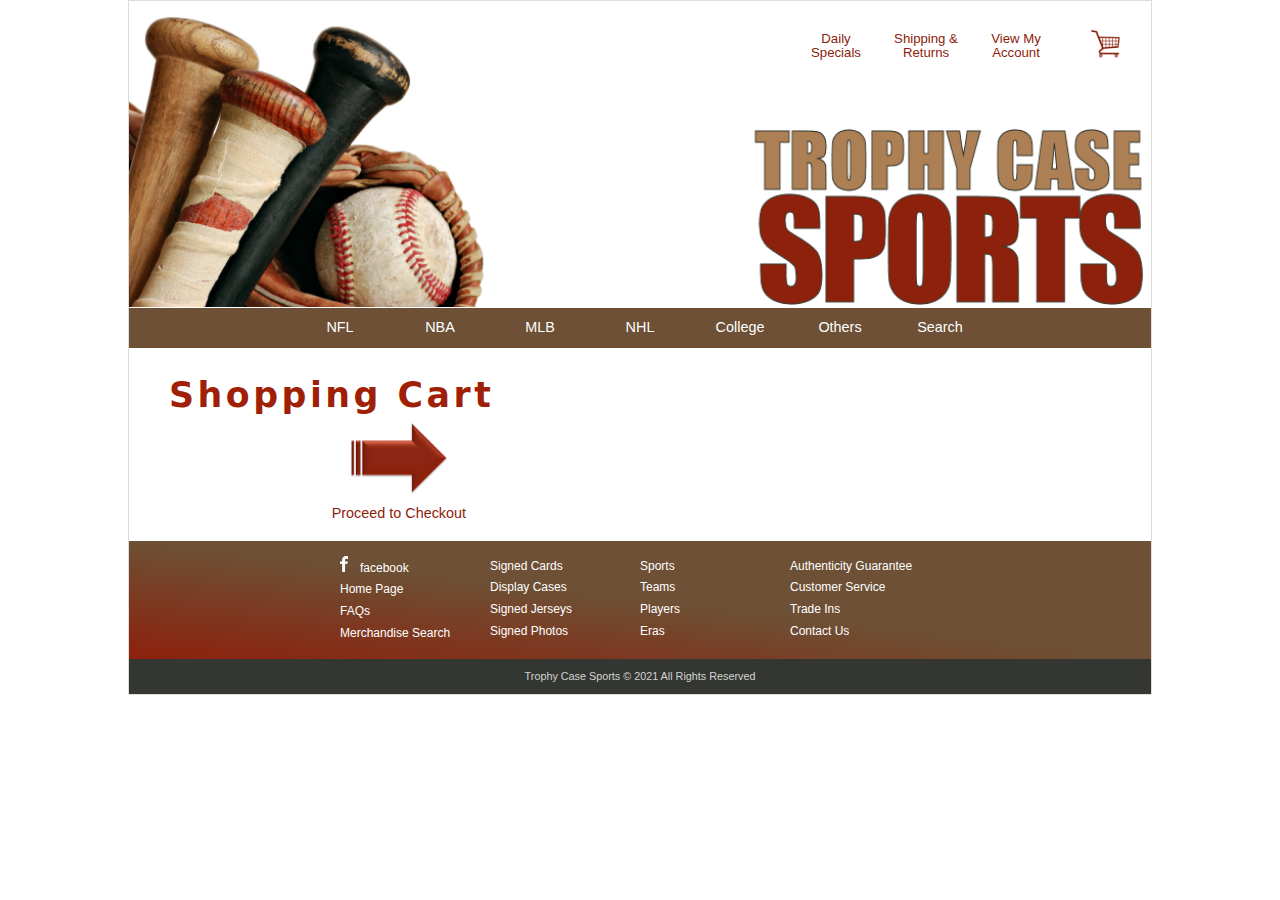
<file: index.html>
<!DOCTYPE html>
<html lang="en">
<head>
   <!--
    New Perspectives on HTML5 and CSS3, 8th Edition
    Tutorial 10
    Case Problem 1
    
    Trophy Case Sports Shopping Cart
   Author: Miles Rosenstadt
   Date:   4/15/2024

    Filename: tc_cart.html
   -->
   
   <title>Trophy Case Sports Shopping Cart</title>
   <meta charset="utf-8" />
   <link href="tc_reset.css" rel="stylesheet"  />
   <link href="tc_styles.css" rel="stylesheet"  />
   <script src="tc_order.js" defer></script>
   <script src="tc_cart.js" defer></script>
</head>

<body>
   <header>
      <nav id="topList">
         <ul>
            <li><a href="#">Daily Specials</a></li>
            <li><a href="#">Shipping &amp; Returns</a></li>
            <li><a href="#">View My Account</a></li>
            <li><a href="#"><img src="tc_cart.png" alt="cart" /></a></li>
         </ul>
      </nav>
      <img src="tc_logo.png" alt="Trophy Case Sports" id="imgLogo" />
      <nav id="middleList">
         <ul>
            <li><a href="#">NFL</a></li>
            <li><a href="#">NBA</a></li>
            <li><a href="#">MLB</a></li>
            <li><a href="#">NHL</a></li>
            <li><a href="#">College</a></li>
            <li><a href="#">Others</a></li>
            <li><a href="#">Search</a></li>            
         </ul>
      </nav>      
   </header>
   
   <section>
      <h1>Shopping Cart</h1>
      <div id="Shopping Cart"></div>
           
      <label>
         <img src="tc_button.png" alt="" />
         <span>Proceed to Checkout</span>
      </label>
 
   </section>
   
   <footer>
      <nav id="bottom">
         <ul>
            <li><a href="#"><img id="fbicon" src="tc_fbicon.png" alt="" />facebook</a></li>
            <li><a href="#">Home Page</a></li>
            <li><a href="#">FAQs</a></li>
            <li><a href="#">Merchandise Search</a></li>
         </ul>
         <ul>
            <li><a href="#">Signed Cards</a></li>
            <li><a href="#">Display Cases</a></li>
            <li><a href="#">Signed Jerseys</a></li>
            <li><a href="#">Signed Photos</a></li>
         </ul>
         <ul>
            <li><a href="#">Sports</a></li>
            <li><a href="#">Teams</a></li>
            <li><a href="#">Players</a></li>
            <li><a href="#">Eras</a></li>
         </ul>         
         <ul>
            <li><a href="#">Authenticity Guarantee</a></li>
            <li><a href="#">Customer Service</a></li>
            <li><a href="#">Trade Ins</a></li>
            <li><a href="#">Contact Us</a></li>
         </ul>
      </nav>
      <p>Trophy Case Sports &copy; 2021 All Rights Reserved</p>
   </footer>
</body>
</html>
</file>
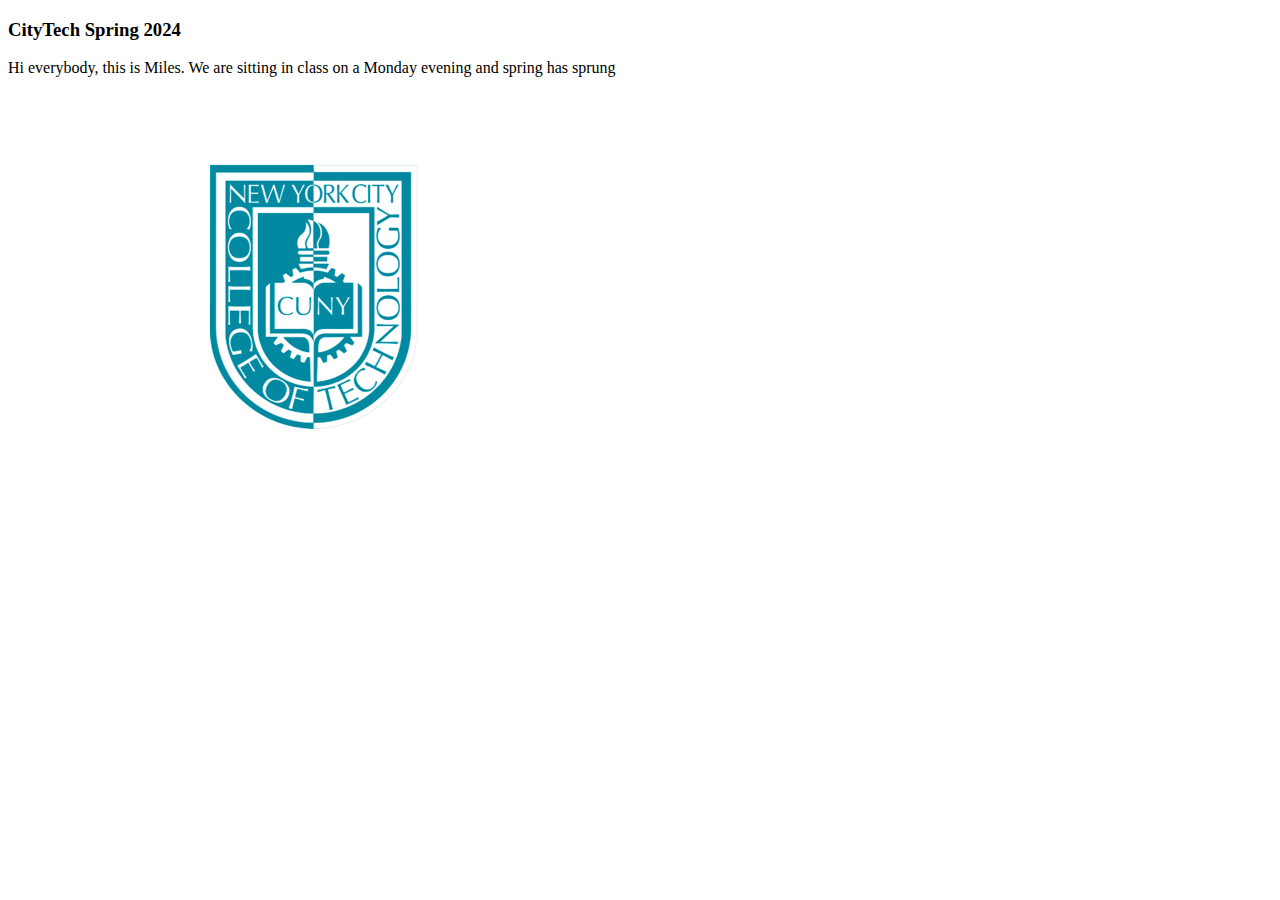
<file: Classdemo/index.html>
<!DOCTYPE html>
<!DOCTYPE html>
<html>
<head>
	<meta charset="utf-8">
	<meta name="viewport" content="width=device-width, initial-scale=1">
	<title>Github Sample</title>
</head>
<body>
	<h3>CityTech Spring 2024</h3>
	<p> Hi everybody, this is Miles. We are sitting in class on a Monday evening and spring has sprung</p>
	<img src="citilog.png" alt="">
</body>
</html>
</file>
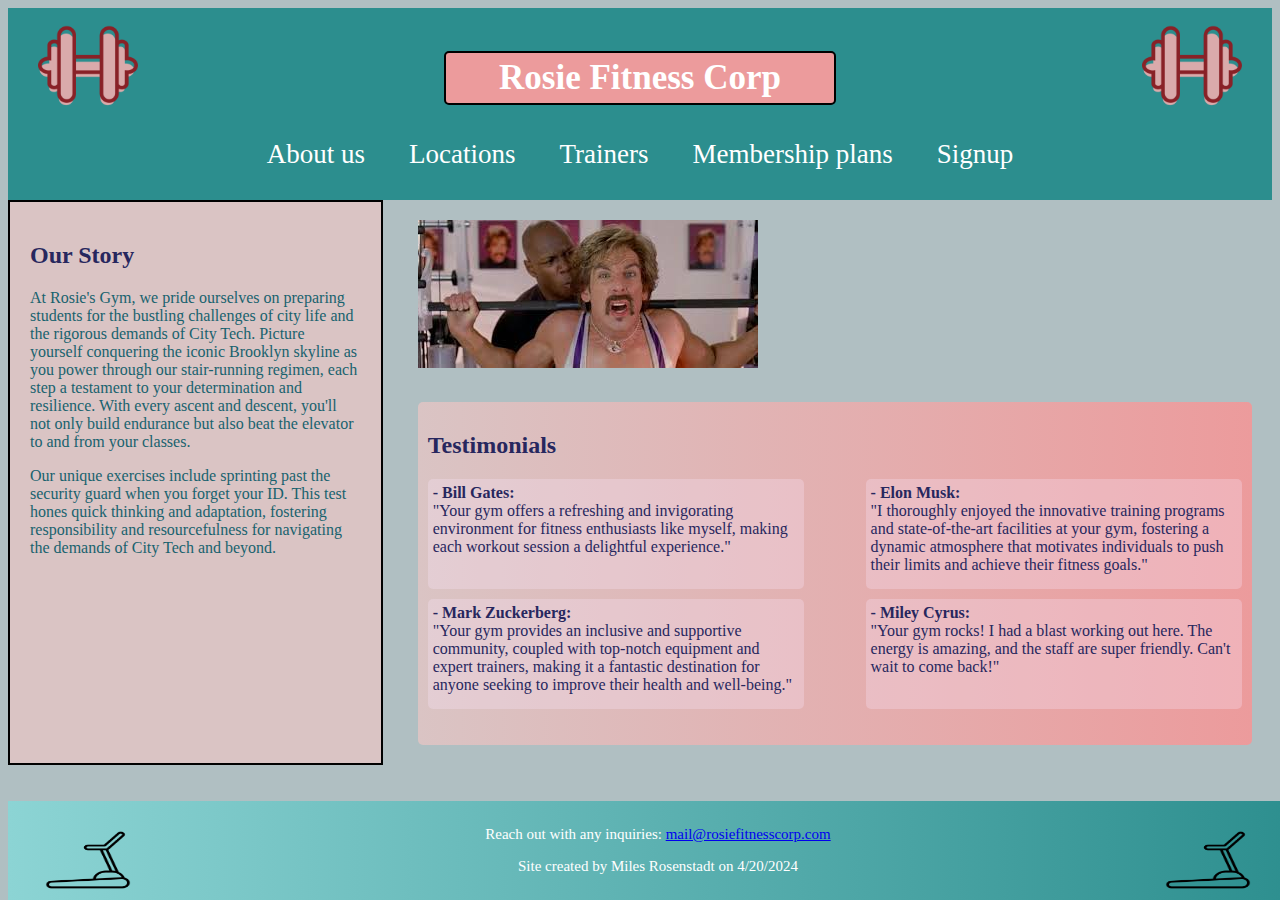
<file: FinalSite/index.html>
<!DOCTYPE html>
<html lang="en">
<head>
    <meta charset="UTF-8">
    <meta name="viewport" content="width=device-width, initial-scale=1.0">
    <title>Rosie Fitness Homepage</title>
    <link rel="stylesheet" href="styles.css"> 
</head>
<body>
    <header>
        <img src="dumbbell-left.png" alt="Left Image" class="left-img">
        <h1>Rosie Fitness Corp</h1>
        <img src="dumbbell-right.png" alt="Right Image" class="right-img">

        
        <nav>
            <ul>
                <li><a href="index.html">About us</a></li>
                <li><a href="locations.html">Locations</a></li>
                <li><a href="trainers.html">Trainers</a></li>
                <li><a href="plans.html">Membership plans</a></li>
                <li><a href="signup.html">Signup</a></li>
            </ul>
        </nav>
    </header>

    <div class="grid-container">
        <aside>
            <h2>Our Story</h2>
            <p>At Rosie's Gym, we pride ourselves on preparing students for the bustling challenges of city life and the rigorous demands of City Tech. Picture yourself conquering the iconic Brooklyn skyline as you power through our stair-running regimen, each step a testament to your determination and resilience. With every ascent and descent, you'll not only build endurance but also beat the elevator to and from your classes.</p>
            <p>Our unique exercises include sprinting past the security guard when you forget your ID. This test hones quick thinking and adaptation, fostering responsibility and resourcefulness for navigating the demands of City Tech and beyond.</p>
        </aside>
        
        <main>
            <div class="slideshow-container">
                <div class="slideshow-slide fade">
                    <img src="bens.jpeg" alt="Slideshow Image 1">
                </div>
                <div class="slideshow-slide fade">
                    <img src="kimk.jpeg" alt="Slideshow Image 2">
                </div>
                <div class="slideshow-slide fade">
                    <img src="rodgers.jpeg" alt="Slideshow Image 3">
                </div>
                <div class="slideshow-slide fade">
                    <img src="therock.jpeg" alt="Slideshow Image 3">
                </div>
                <div class="slideshow-slide fade">
                    <img src="ronda.jpeg" alt="Slideshow Image 3">
                </div>
            </div>

            <div class="testimonials">
                <h2>Testimonials</h2>
    <dl>
        <div class="testimonial">
            <dt>- Bill Gates:</dt>
            <dd>"Your gym offers a refreshing and invigorating environment for fitness enthusiasts like myself, making each workout session a delightful experience."</dd>
        </div>
        
        <div class="testimonial">
            <dt>- Elon Musk:</dt>
            <dd>"I thoroughly enjoyed the innovative training programs and state-of-the-art facilities at your gym, fostering a dynamic atmosphere that motivates individuals to push their limits and achieve their fitness goals."</dd>
        </div>

        <div class="testimonial">
            <dt>- Mark Zuckerberg:</dt>
            <dd>"Your gym provides an inclusive and supportive community, coupled with top-notch equipment and expert trainers, making it a fantastic destination for anyone seeking to improve their health and well-being."</dd>
        </div>
        <div class="testimonial">
            <dt>- Miley Cyrus:</dt>
            <dd>"Your gym rocks! I had a blast working out here. The energy is amazing, and the staff are super friendly. Can't wait to come back!"</dd>
        </div>
    </dl>
            </div>
        </main>
    </div>

    <footer>
        <img src="treadmill.png" alt="Left Image" class="left-tread-img">
        <p>Reach out with any inquiries: <a href = "mailto:mail@rosiefitnesscorp.com?subject = Feedback&body = Insert message here">mail@rosiefitnesscorp.com</a> </p>
        <p>Site created by Miles Rosenstadt on 4/20/2024 </p>
        <img src="treadmill1.png" alt="Right Image" class="right-tread-img">

    </footer>

    <script src="script.js"></script> 
</body>
</html>
</file>
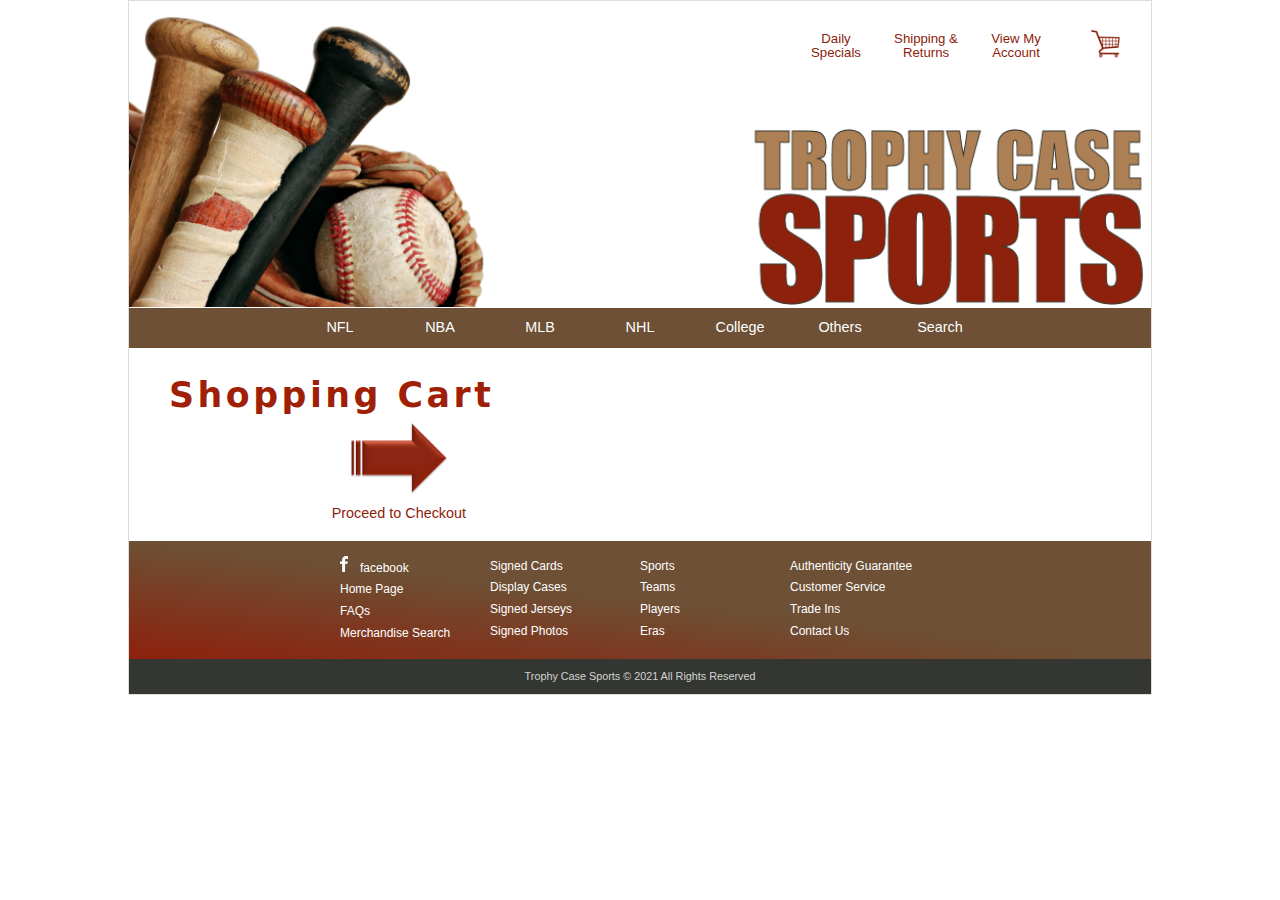
<file: tc_cart_txt.html>
<!DOCTYPE html>
<html lang="en">
<head>
   <!--
    New Perspectives on HTML5 and CSS3, 8th Edition
    Tutorial 10
    Case Problem 1
    
    Trophy Case Sports Shopping Cart
    Author: 
    Date:   

    Filename: tc_cart.html
   -->
   
   <title>Trophy Case Sports Shopping Cart</title>
   <meta charset="utf-8" />
   <link href="tc_reset.css" rel="stylesheet"  />
   <link href="tc_styles.css" rel="stylesheet"  />

</head>

<body>
   <header>
      <nav id="topList">
         <ul>
            <li><a href="#">Daily Specials</a></li>
            <li><a href="#">Shipping &amp; Returns</a></li>
            <li><a href="#">View My Account</a></li>
            <li><a href="#"><img src="tc_cart.png" alt="cart" /></a></li>
         </ul>
      </nav>
      <img src="tc_logo.png" alt="Trophy Case Sports" id="imgLogo" />
      <nav id="middleList">
         <ul>
            <li><a href="#">NFL</a></li>
            <li><a href="#">NBA</a></li>
            <li><a href="#">MLB</a></li>
            <li><a href="#">NHL</a></li>
            <li><a href="#">College</a></li>
            <li><a href="#">Others</a></li>
            <li><a href="#">Search</a></li>            
         </ul>
      </nav>      
   </header>
   
   <section>
      <h1>Shopping Cart</h1>
           
      <label>
         <img src="tc_button.png" alt="" />
         <span>Proceed to Checkout</span>
      </label>
 
   </section>
   
   <footer>
      <nav id="bottom">
         <ul>
            <li><a href="#"><img id="fbicon" src="tc_fbicon.png" alt="" />facebook</a></li>
            <li><a href="#">Home Page</a></li>
            <li><a href="#">FAQs</a></li>
            <li><a href="#">Merchandise Search</a></li>
         </ul>
         <ul>
            <li><a href="#">Signed Cards</a></li>
            <li><a href="#">Display Cases</a></li>
            <li><a href="#">Signed Jerseys</a></li>
            <li><a href="#">Signed Photos</a></li>
         </ul>
         <ul>
            <li><a href="#">Sports</a></li>
            <li><a href="#">Teams</a></li>
            <li><a href="#">Players</a></li>
            <li><a href="#">Eras</a></li>
         </ul>         
         <ul>
            <li><a href="#">Authenticity Guarantee</a></li>
            <li><a href="#">Customer Service</a></li>
            <li><a href="#">Trade Ins</a></li>
            <li><a href="#">Contact Us</a></li>
         </ul>
      </nav>
      <p>Trophy Case Sports &copy; 2021 All Rights Reserved</p>
   </footer>
</body>
</html>
</file>
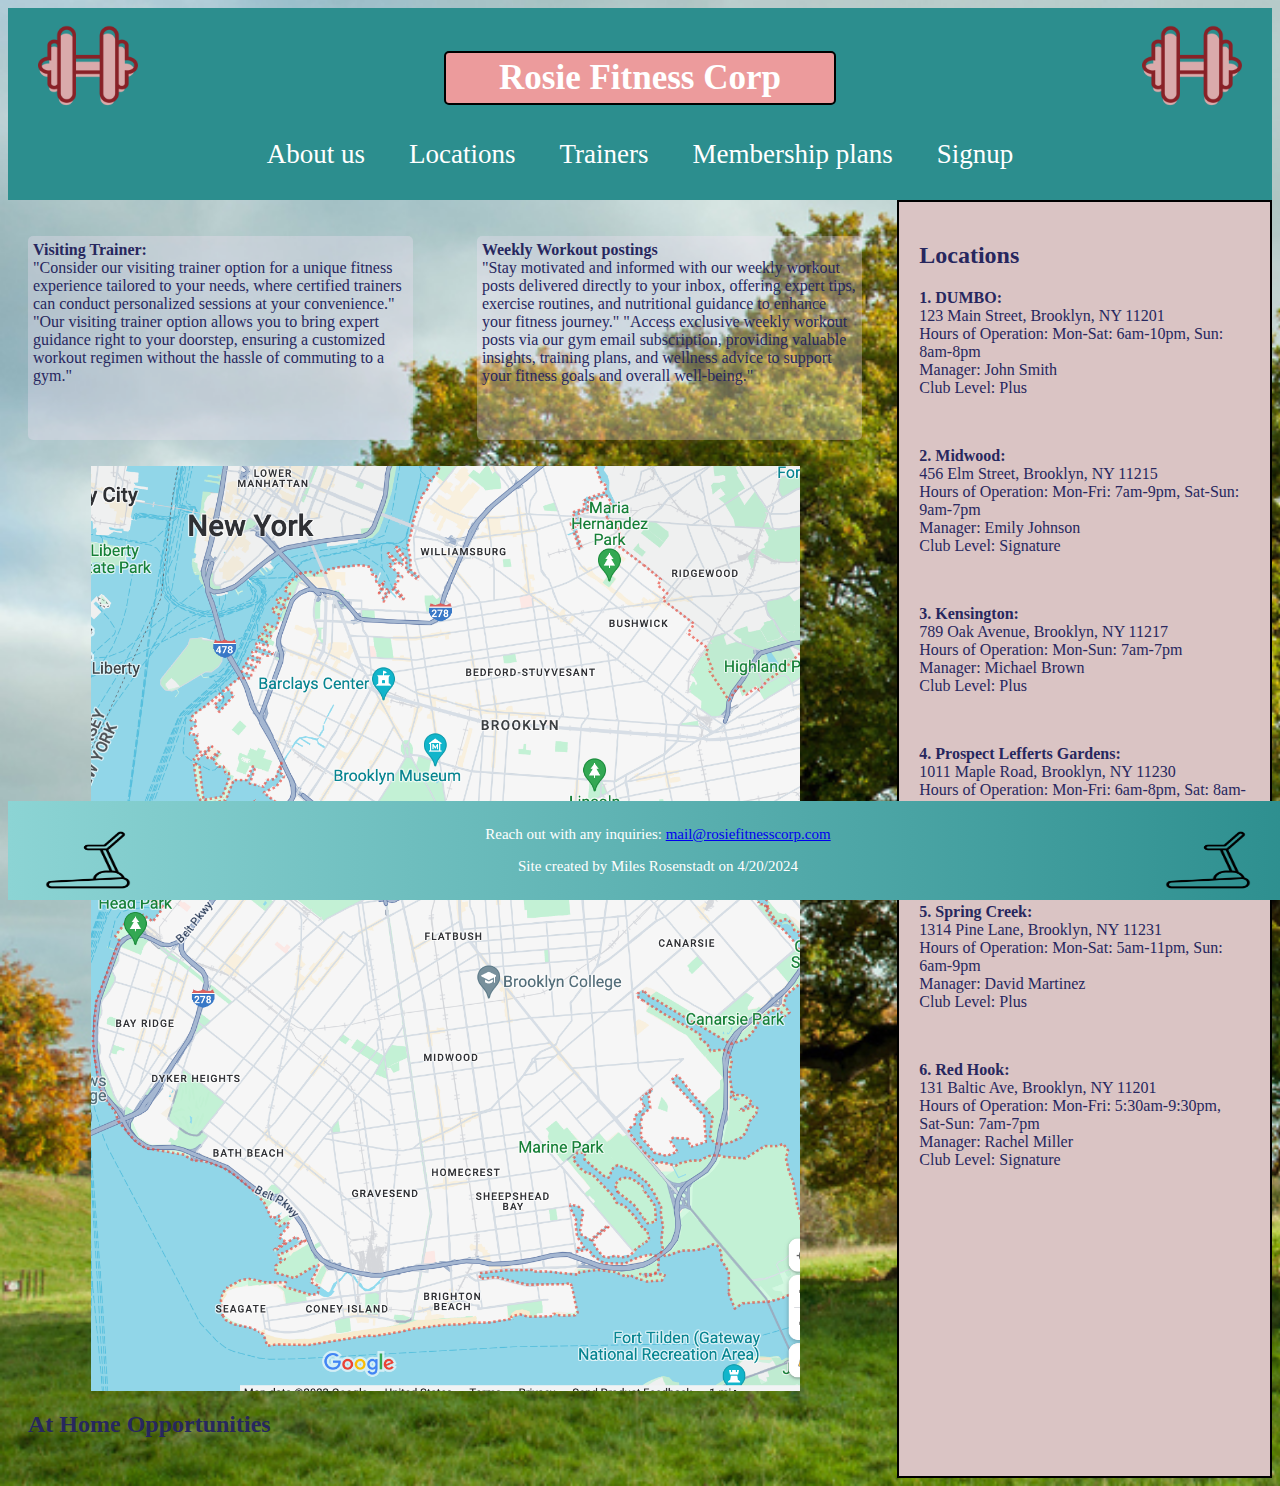
<file: FinalSite/locations.html>
<!DOCTYPE html>
<html lang="en">
<head>
    <meta charset="UTF-8">
    <meta name="viewport" content="width=device-width, initial-scale=1.0">
    <title>Rosie Fitness Locations</title>
    <link rel="stylesheet" href="locationstyles.css"> 
</head>
<body>
    <header>
        <img src="dumbbell-left.png" alt="Left Image" class="left-img">
        <h1>Rosie Fitness Corp</h1>
        <img src="dumbbell-right.png" alt="Right Image" class="right-img">

        
        <nav>
            <ul>
                <li><a href="index.html">About us</a></li>
                <li><a href="locations.html">Locations</a></li>
                <li><a href="trainers.html">Trainers</a></li>
                <li><a href="plans.html">Membership plans</a></li>
                <li><a href="signup.html">Signup</a></li>
            </ul>
        </nav>
    </header>

    <div class="grid-container">
        
        
        <main>
        <dl>
        <div class="testimonial">
            <dt>Visiting Trainer:</dt>
            <dd>"Consider our visiting trainer option for a unique fitness experience tailored to your needs, where certified trainers can conduct personalized sessions at your convenience."
            "Our visiting trainer option allows you to bring expert guidance right to your doorstep, ensuring a customized workout regimen without the hassle of commuting to a gym."</dd>
        </div>
        
        <div class="testimonial">
            <dt>Weekly Workout postings</dt>
            <dd>"Stay motivated and informed with our weekly workout posts delivered directly to your inbox, offering expert tips, exercise routines, and nutritional guidance to enhance your fitness journey."
            "Access exclusive weekly workout posts via our gym email subscription, providing valuable insights, training plans, and wellness advice to support your fitness goals and overall well-being."





</dd>
        </div>
        </dl>
            


    <div class="map">
        <!-- Image Map Generated by http://www.image-map.net/ -->
        <img src="bkMap.png" alt="" usemap="#image-map">
        <map name="image-map">
            <area title="Dumbo" href="plans.html" coords="392,224,70" shape="circle">
            <area title="Midwood " href="plans.html" coords="622,994,586,1088,672,1070,678,995" shape="poly">
            <area title="Kensington" href="plans.html" coords="570,845,490,953,581,817,572,847,570,845,580,911,549,977" shape="rect">
            <area title="Prospect Lefferts Gardens" href="plans.html" coords="907,568,67" shape="circle">
            <area title="Spring Creek" href="plans.html" coords="1142,738,46" shape="circle">
            <area title="Red Hook" href="plans.html" coords="299,544,379,477" shape="rect">
        </map>

        <!--<img src="bkmap.png">-->
    </div>

            <div class="testimonials">
                <h2>At Home Opportunities</h2>
    
            </div>
        </main>

        <aside>
            <h2>Locations</h2>
            <dl>
                <dt>1. DUMBO:</dt>
                <dd>123 Main Street, Brooklyn, NY 11201
                <li>Hours of Operation: Mon-Sat: 6am-10pm, Sun: 8am-8pm</li>
                <li>Manager: John Smith</li>
                <li>Club Level: Plus</li></dd>

                <dt>2. Midwood:</dt>
                <dd>456 Elm Street, Brooklyn, NY 11215
                <li>Hours of Operation: Mon-Fri: 7am-9pm, Sat-Sun: 9am-7pm</li>
                <li>Manager: Emily Johnson</li>
                <li>Club Level: Signature</li></dd>
                
                <dt>3. Kensington:</dt>
                <dd>789 Oak Avenue, Brooklyn, NY 11217
                <li>Hours of Operation: Mon-Sun: 7am-7pm</li>
                <li>Manager: Michael Brown</li>
                <li>Club Level: Plus</li></dd>

                <dt>4. Prospect Lefferts Gardens:</dt>
                <dd>1011 Maple Road, Brooklyn, NY 11230
                <li>Hours of Operation: Mon-Fri: 6am-8pm, Sat: 8am-6pm, Sun: Closed</li>
                <li>Manager: Sarah Adams</li>
                <li>Club Level: Signature</li></dd>

                <dt>5. Spring Creek:</dt>
                <dd>1314 Pine Lane, Brooklyn, NY 11231
                <li>Hours of Operation: Mon-Sat: 5am-11pm, Sun: 6am-9pm</li>
            <li>Manager: David Martinez</li>
            <li>Club Level: Plus</li></dd>

            <dt>6. Red Hook:</dt>
                <dd>131 Baltic Ave, Brooklyn, NY 11201
                <li>Hours of Operation: Mon-Fri: 5:30am-9:30pm, Sat-Sun: 7am-7pm</li>
            <li>Manager: Rachel Miller</li>
            <li>Club Level: Signature</li></dd>
            </dl>
        </aside>
    </div>






    <footer>
        <img src="treadmill.png" alt="Left Image" class="left-tread-img">
        <p>Reach out with any inquiries: <a href = "mailto:mail@rosiefitnesscorp.com?subject = Feedback&body = Insert message here">mail@rosiefitnesscorp.com</a> </p>
        <p>Site created by Miles Rosenstadt on 4/20/2024 </p>
        <img src="treadmill1.png" alt="Right Image" class="right-tread-img">

    </footer>

    <script src="script.js"></script>
</body>
</html>
</file>
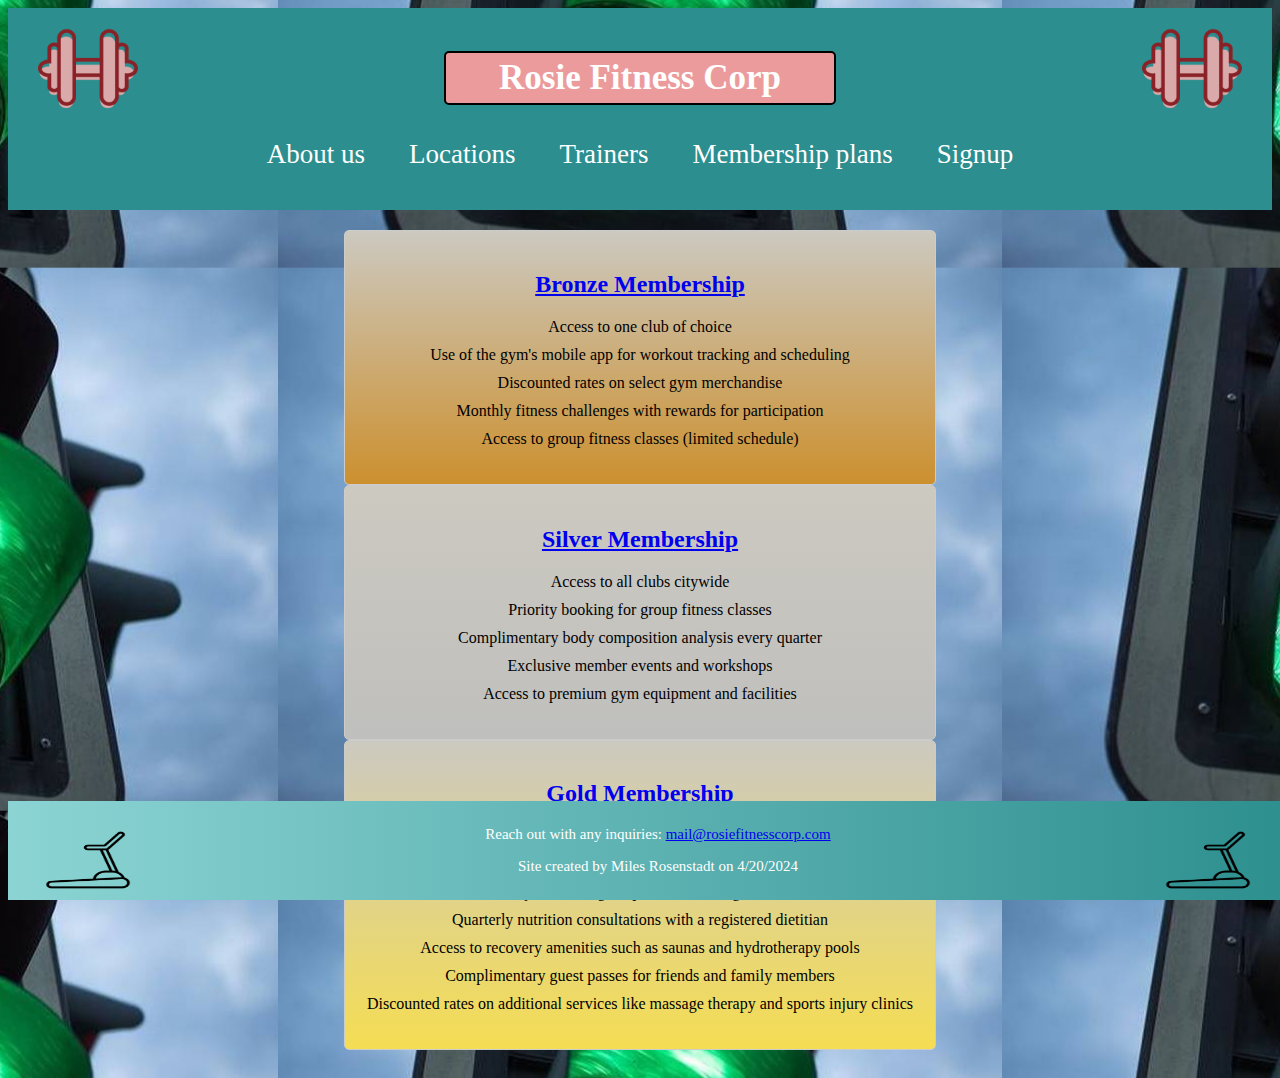
<file: FinalSite/plans.html>
<!DOCTYPE html>
<html lang="en">
<head>
    <meta charset="UTF-8">
    <meta name="viewport" content="width=device-width, initial-scale=1.0">
    <title>Rosie Fitness Homepage</title>
    <link rel="stylesheet" href="planstyles.css">
</head>
<body>
    <header>
        <img src="dumbbell-left.png" alt="Left Image" class="left-img">
        <h1>Rosie Fitness Corp</h1>
        <img src="dumbbell-right.png" alt="Right Image" class="right-img">

        
        <nav>
            <ul>
                <li><a href="index.html">About us</a></li>
                <li><a href="locations.html">Locations</a></li>
                <li><a href="trainers.html">Trainers</a></li>
                <li><a href="plans.html">Membership plans</a></li>
                <li><a href="signup.html">Signup</a></li>
            </ul>
        </nav>
    </header>

    <div class="grid-container">
        <nav></nav>
        <main>
             <div class="membership-b">
        <h2><a href="signup.html">Bronze Membership</a></h2>
        <ul>
            <li>Access to one club of choice</li>
            <li>Use of the gym's mobile app for workout tracking and scheduling</li>
            <li>Discounted rates on select gym merchandise</li>
            <li>Monthly fitness challenges with rewards for participation</li>
            <li>Access to group fitness classes (limited schedule)</li>
        </ul>
    </div>
    <div class="membership-s">
        <h2><a href="signup.html">Silver Membership</a></h2>
        <ul>
            <li>Access to all clubs citywide</li>
            <li>Priority booking for group fitness classes</li>
            <li>Complimentary body composition analysis every quarter</li>
            <li>Exclusive member events and workshops</li>
            <li>Access to premium gym equipment and facilities</li>
        </ul>
    </div>
    <div class="membership-g">
        <h2><a href="signup.html">Gold Membership</a></h2>
        <ul>
            <li>Unlimited access to all clubs, including premium amenities</li>
<li>Personalized workout plans tailored to individual goals</li>
<li>Priority scheduling for personal training sessions</li>
<li>Quarterly nutrition consultations with a registered dietitian</li>
<li>Access to recovery amenities such as saunas and hydrotherapy pools</li>
<li>Complimentary guest passes for friends and family members</li>
<li>Discounted rates on additional services like massage therapy and sports injury clinics</li>

        </ul>
    </div>
        </main>
        <nav></nav>


    </div>

    <footer>
        <img src="treadmill.png" alt="Left Image" class="left-tread-img">
        <p>Reach out with any inquiries: <a href = "mailto:mail@rosiefitnesscorp.com?subject = Feedback&body = Insert message here">mail@rosiefitnesscorp.com</a> </p>
        <p>Site created by Miles Rosenstadt on 4/20/2024 </p>
        <img src="treadmill1.png" alt="Right Image" class="right-tread-img">

    </footer>

    <script src="script.js"></script> 
</body>
</html>
</file>
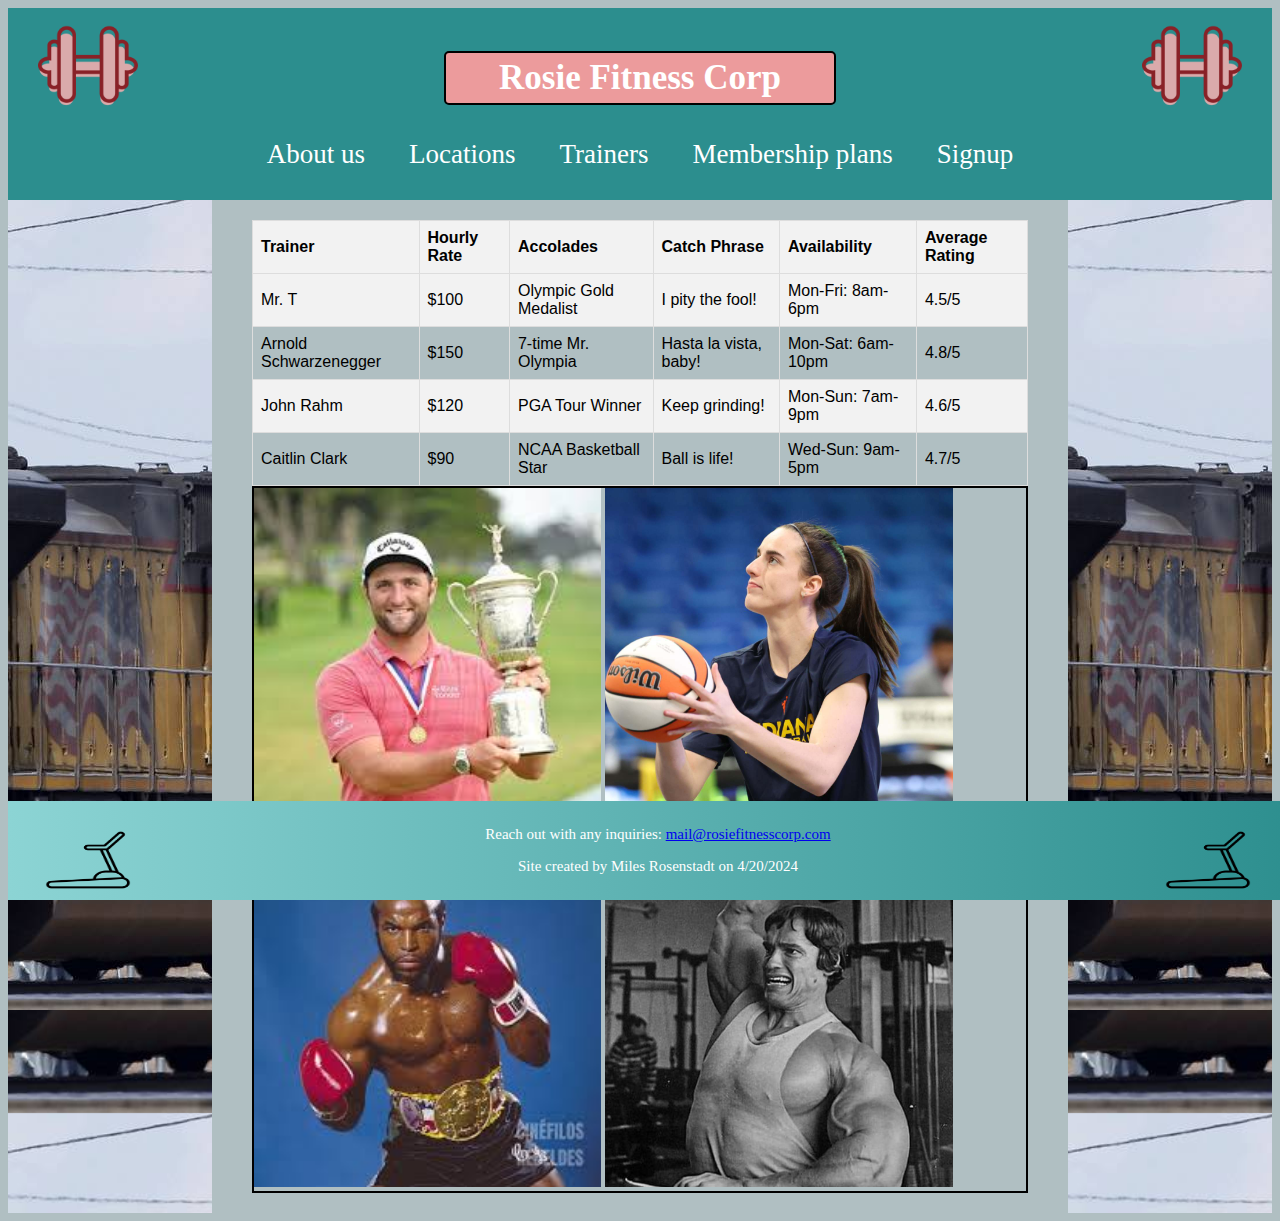
<file: FinalSite/trainers.html>
<!DOCTYPE html>
<html lang="en">
<head>
    <meta charset="UTF-8">
    <meta name="viewport" content="width=device-width, initial-scale=1.0">
    <title>Rosie Fitness Homepage</title>
    <link rel="stylesheet" href="trainerstyles.css"> 
     <style>
        .image-container {
            max-width: 1000px; 
            max-height: 1000px;
            overflow: hidden; 
            border: 2px solid #000; 
        }
        .image-container img {
            width: 45%; 
            height: auto;
            display: inline-block;
        }
    </style>
</head>
<body>
    <header>
        <img src="dumbbell-left.png" alt="Left Image" class="left-img">
        <h1>Rosie Fitness Corp</h1>
        <img src="dumbbell-right.png" alt="Right Image" class="right-img">

        
        <nav>
            <ul>
                <li><a href="index.html">About us</a></li>
                <li><a href="locations.html">Locations</a></li>
                <li><a href="trainers.html">Trainers</a></li>
                <li><a href="plans.html">Membership plans</a></li>
                <li><a href="signup.html">Signup</a></li>
            </ul>
        </nav>
    </header>

    <div class="grid-container">
        <nav class="border">
            <img src="freight-train.jpeg" alt="Left train" class="left-train">
        </nav>
        
        <main>
             <table>
        <tr>
            <th>Trainer</th>
            <th>Hourly Rate</th>
            <th>Accolades</th>
            <th>Catch Phrase</th>
            <th>Availability</th>
            <th>Average Rating</th>
        </tr>
        <tr>
            <td>Mr. T</td>
            <td>$100</td>
            <td>Olympic Gold Medalist</td>
            <td>I pity the fool!</td>
            <td>Mon-Fri: 8am-6pm</td>
            <td>4.5/5</td>
        </tr>
        <tr>
            <td>Arnold Schwarzenegger</td>
            <td>$150</td>
            <td>7-time Mr. Olympia</td>
            <td>Hasta la vista, baby!</td>
            <td>Mon-Sat: 6am-10pm</td>
            <td>4.8/5</td>
        </tr>
        <tr>
            <td>John Rahm</td>
            <td>$120</td>
            <td>PGA Tour Winner</td>
            <td>Keep grinding!</td>
            <td>Mon-Sun: 7am-9pm</td>
            <td>4.6/5</td>
        </tr>
        <tr>
            <td>Caitlin Clark</td>
            <td>$90</td>
            <td>NCAA Basketball Star</td>
            <td>Ball is life!</td>
            <td>Wed-Sun: 9am-5pm</td>
            <td>4.7/5</td>
        </tr>
    </table>
    <div class="image-container">
        <img src="john.jpeg" alt="mr T">
        <img src="caitlin.jpeg" alt="Caitlin">
        <img src="mrt.jpeg" alt="Arnold">
        <img src="arnold.jpeg" alt="John Rahm">
    </div>
        </main>

        <nav class="border">
            <img src="freight-train.jpeg" alt="Right train" class="right-train">
        </nav>

    </div>

    <footer>
        <img src="treadmill.png" alt="Left Image" class="left-tread-img">
        <p>Reach out with any inquiries: <a href = "mailto:mail@rosiefitnesscorp.com?subject = Feedback&body = Insert message here">mail@rosiefitnesscorp.com</a> </p>
        <p>Site created by Miles Rosenstadt on 4/20/2024 </p>
        <img src="treadmill1.png" alt="Right Image" class="right-tread-img">

    </footer>

    <script src="script.js"></script> 
</body>
</html>
</file>
<file: tc_styles.css>
@charset "utf-8";
/*
   New Perspectives on HTML5 and CSS3, 8th Edition
   Tutorial 10
   Case Problem 1
   

   Trophy Case Sports Layout Style Sheet

   Filename: tc_styles.css
   
*/


/* HTML and Body Styles */

html {
   background: white;
   font-family: Verdana, Geneva, sans-serif;
   font-size: 12px;
}

body {
   position: relative;
   display: -webkit-flex;
   display: flex;
   -webkit-flex-flow: row wrap;
   flex-flow: row wrap;   
   background: white;
   max-width: 1024px;
   min-width: 420px;
   margin: 0px auto;
   border: 1px solid rgb(221, 221, 221);
}

p {
   font-size: 1.2em;
   line-height: 1.4em;
   margin: 15px;
}


/* Top Navigation Styles */

nav#topList ul {
   position: absolute;
   top: 20px; right: 0px;
   display: -webkit-flex;
   display: flex;
   -webkit-flex-flow: row nowrap;
   flex-flow: row nowrap;
   -webkit-justify-content: flex-end;
   justify-content: flex-end;
   -webkit-align-items: center;
   align-items: center;
   background-color: transparent;
   height: 50px;
}
   
nav#topList ul li {
   -webkit-flex: 0 1 80px;
   flex: 0 1 80px;   
   margin: 10px;
}

nav#topList ul li a {
   color: rgb(141, 33, 12);
   display: block;
   font-size: 1.1em;
   text-align: center;
   padding: 50% 0%;
}

nav#topList ul li a:hover, nav#topList ul li a:active {
   color: rgb(255, 0, 0);
   text-shadow: 0px 0px 2px rgb(172, 128, 84), 0px 0px 15px rgb(172, 128, 84);
}

/* Header Styles */

body > header {
   width: 100%;
}

body > header > img#imgLogo {
   display: block;
   width: 100%;
}


/* Middle Navigation Styles */

nav#middleList ul {
   display: -webkit-flex;
   display: flex;
   -webkit-flex-flow: row nowrap;
   flex-flow: row nowrap;
   -webkit-justify-content: center;
   justify-content: center;
   -webkit-align-items: center;
   align-items: center;
   background-color: rgb(109, 80, 53);
   height: 40px;
}
   
nav#middleList ul li {
   -webkit-flex: 0 1 80px;
   flex: 0 1 80px;   
   margin: 10px;
}

nav#middleList ul li a {
   color: white;
   display: block;
   font-size: 1.2em;
   text-align: center;
   padding: 50% 0%;
}

nav#middleList ul li a:hover, nav#middleList ul li a:active {
   color: rgba(255, 255, 255, 0.9);
   text-shadow: 0px 0px 2px black, 0px 0px 8px black;
}


/* Section Styles */

section {
   display: -webkit-flex;
   display: flex;
   -webkit-flex-flow: row wrap;
   flex-flow: row wrap;   
   -webkit-align-items: center;
   align-items: center;
   margin: 20px 40px;
}

section h1 {
   font-size: 2.9em;
   font-family:"Lucida Grande", "Lucida Sans Unicode", "Lucida Sans", "DejaVu Sans", Verdana, sans-serif;
   color: rgb(159, 31, 7);
   letter-spacing: 0.1em;
   margin: 20px 0px;
   width: 100%;
}

/* Cart Table Styles */

div#cart {
   -webkit-flex: 1 1 600px;
   flex: 1 1 600px;   
}

div#cart table {
   font-size: 1.4em;
   border-collapse:collapse;
}


div#cart table th, div#cart table td {
  vertical-align: top;
  font-weight: normal;
  line-height: 1.3em;
}

div#cart table tr:nth-of-type(even) {
   background-color: rgb(221, 204, 177);
}

div#cart table tr td:nth-of-type(3), div#cart table tr td:nth-of-type(4), div#cart table tr td:nth-of-type(5) {
   text-align: right;
}

div#cart table th {
   background-color: rgb(109, 80, 53);
   color: rgb(231, 231, 231);
   padding: 10px;
}

div#cart table td {
   padding: 10px;
}

div#cart table tr:last-of-type {
   border-top: 6px double rgb(109, 80, 53);
   background-color: white;
   font-size: 1.3em;
}

div#cart table tr:last-of-type td:first-of-type {
   text-align: right;
}

   
/* Button Style */

section label {
   -webkit-flex: 1 1 100px;
   flex: 1 1 100px;   
}

section label img {
   display: block;
   width: 100px;
   margin: 0px auto 10px;
}

section label span {
   display: block;
   font-size: 1.2em;
   text-align: center;
   color: rgb(141, 33, 12);   
}




/* Footer Styles */

footer {
   width: 100%;
}

footer p {
   color: rgb(211, 211, 211);
   font-size: 0.9em;
   text-align: center;
   background-color: rgb(52, 55, 49);
   margin: 0px;
   padding: 10px 0px;
}



/* Bottom Navigation Styles */

nav#bottom {
   color: rgb(211, 211, 211);
   padding: 15px;   
   display: -webkit-flex;
   display: flex;
   -webkit-flex-flow: row nowrap;
   flex-flow: row nowrap;
   -webkit-justify-content: center;
   justify-content: center;
   background: linear-gradient(to bottom left, rgb(109, 80, 53) 50%, rgb(141, 33, 12));
}

nav#bottom ul {
   flex: 0 1 150px;
}

nav#bottom ul li {
   font-size: 1em;
   line-height: 1.8em;
}

nav#bottom ul a {
   color: white;
}
</file>
<file: FinalSite/styles.css>
/* Grid layout */
.grid-container {
    display: grid;
    grid-template-columns: 1.5fr 3.5fr; 
    grid-gap: 15px; 
}

/* Styling for the header */
header {
    background-color: #2C8E8E;
    color: #fff;
    padding: 20px;
    text-align: center;
    position: relative;
     
}

header h1 {
    position: relative;
    display: block;
    background-color: #EC9B9C; /* Add background color to the title */
    padding: 5px 10px; /* Add padding to the title */
    border-radius: 5px; /* Add border radius for rounded corners */
    border: 2px solid #000;
    max-width: 30%;
    margin-left: auto; 
    margin-right: auto;
    font-size: 35px;

}

/* Header image styling*/
header img {
    width: 10vw; 
    height: auto; 
    margin: 0 10px; 
    position: absolute;
    max-width: 100px; 
    min-width: 50px; 
    max-height: 100px; 
    min-height: 50px;
}

/* Position the left image */
.left-img {
    left: 20px; /* Anchor to left side*/
    top: 30%;
    transform: translateY(-50%);
}
/* Position the right image */
.right-img {
    right: 20px; /* Anchor to the right side*/
    top: 30%;;
    transform: translateY(-50%);
}


/* navigation styling */
nav {
    display: inline-block; 
    text-align: center;
}

nav ul {
    list-style-type: none; 
    margin: 0;
    padding: 0;
    
}

nav ul li {
    display: inline-block; 
}

nav ul li a {
    display: block;
    padding: 10px 20px; 
    text-decoration: none;
    color: #fff;
    font-size: 27px;
}

nav ul li a:hover {
    background-color: #56568f; 
}








/* Styling for the footer */
footer {
    text-align: center;
    background-image: linear-gradient(to right, #8CD4D4, #2C8E8E); /* Gradient background */

    color: #fff;
    padding: 10px;
    position: fixed; 
    width: 100%; 
    bottom: 0;
    font-size: 15px;
    line-height: normal;
  letter-spacing: 0;
}

/* Footer image styling*/
footer img {
    width: 8vw; 
    height: auto; 
    margin: 0 10px; 
    position: absolute;
    max-width: 100px;
    min-width: 50px; 
    max-height: 70px; 
    min-height: 50px; 
}

/* Position the left image footer */
.left-tread-img {
    left: 20px; 
    top: 60%;
    transform: translateY(-50%);
}
/* Position the right image */
.right-tread-img {
    right: 40px; /* Position the right image footer */
    top: 60%;;
    transform: translateY(-50%);
}








/* Styling for the aside */
aside {
    background-color: #DAC4C4;
    padding: 20px;
    border: 2px solid #000; 
    color:#18626e

}

/* Styling for the main content area */
main {
    padding: 20px;
}


/* Styling for the testimonials */
.testimonials {
    background-image: linear-gradient(to right, #DAC4C4, #EC9B9C); /* Gradient background */

    padding: 10px;
    margin-top: 30px; /* space between slideshow and testimonials */
    border-radius: 5px;
}



  /* Descriptive list */
        h2 {
            color:#27275e;
        }
        dl {
            color:#27275e;
            display: flex;
            flex-wrap: wrap; 
            justify-content: space-between;
            list-style: none; 
            padding: 0;
        }

        dl dt {
            font-weight: bold;
            margin-right: 10px;
        }

        dl dd {
            margin: 0;
            margin-bottom: 10px;
        }

        /* Individual testimonials */
        .testimonial {
            background-color: rgba(247, 228, 247, 0.3);
            padding: 5px;
            border-radius: 5px;
            width: 45%; 
            margin-bottom: 10px;
        }


.slideshow img {
    width: 75%;
    height: auto;
}



/* Hide all slides by default */
.slideshow-slide {
    display: none;
}

/* Fade animation for the slideshow */
.fade {
    animation: fadeEffect 1.5s ease-in-out;
}

@keyframes fadeEffect {
    from { opacity: 0; }
    to { opacity: 1; }
}




body {
    background-color: #b0bfc2; /* Add a background color */
}
</file>
<file: FinalSite/locationstyles.css>
/* Grid layout */
.grid-container {
    display: grid;
    grid-template-columns: 3.5fr 1.5fr; 
    grid-gap: 15px; 
}

/* Styling for the header */
header {
    background-color: #2C8E8E;
    color: #fff;
    padding: 20px;
    text-align: center;
    position: relative;
     
}

header h1 {
    position: relative;
    display: block;
    background-color: #EC9B9C; 
    padding: 5px 10px; 
    border-radius: 5px; 
    border: 2px solid #000;
    max-width: 30%;
    margin-left: auto; 
    margin-right: auto;
    font-size: 35px;

}

/* Header image styling*/
header img {
    width: 10vw; /* Set width to 10% of viewport width */
    height: auto; 
    margin: 0 10px;
    position: absolute;
    max-width: 100px;
    min-width: 50px;
    max-height: 100px; 
    min-height: 50px;
}

/* Position the left image */
.left-img {
    left: 20px; 
    top: 30%;
    transform: translateY(-50%);
}
/* Position the right image */
.right-img {
    right: 20px; 
    top: 30%;;
    transform: translateY(-50%);
}


    /* Styling for the navigation */
nav {
    display: inline-block;
    text-align: center;
}

nav ul {
    list-style-type: none; 
    margin: 0;
    padding: 0;
    
}

nav ul li {
    display: inline-block; 
}

nav ul li a {
    display: block;
    padding: 10px 20px;
    text-decoration: none;
    color: #fff;
    font-size: 27px;
}

nav ul li a:hover {
    background-color: #56568f;
}








/* Styling for the footer */
footer {
    text-align: center;
    background-image: linear-gradient(to right, #8CD4D4, #2C8E8E); /* Gradient background */

    color: #fff;
    padding: 10px;
    position: fixed; 
    width: 100%; 
    bottom: 0;
    font-size: 15px;
    line-height: normal;
    letter-spacing: 0;
}

/* Footer image styling*/
footer img {
    width: 8vw; 
    height: auto; 
    margin: 0 10px; 
    position: absolute;
    max-width: 100px; 
    min-width: 50px; 
    max-height: 70px;
    min-height: 50px;
}

/* Position the left image */
.left-tread-img {
    left: 20px; 
    top: 60%;
    transform: translateY(-50%);
}
/* Position the right image */
.right-tread-img {
    right: 40px;
    top: 60%;;
    transform: translateY(-50%);
}








/* Styling for the aside */
aside {
    background-color: #DAC4C4;
    padding: 20px;
    border: 2px solid #000; /* Add a black border */
    color:#18626e

}

/* Styling for the main content area */
main {

    padding: 20px;
}
main img {
    width: 85%; 
    height: auto;
    display: block;
    margin: 0 auto;
}




  /* Descriptive list */
        h2 {
            color:#27275e;
        }
        dl {
            color:#27275e;
            display: flex; 
            flex-wrap: wrap;
            justify-content: space-between;
            list-style: none;
            padding: 10;
        }

        dl dt {
            font-weight: bold;
            margin-right: 10px;
        }

        dl dd {
            margin: 0;
            margin-bottom: 50px;
        }

        /* Individual testimonials */
        .testimonial {
            background-color: rgba(247, 228, 247, 0.3);
            padding: 5px;
            border-radius: 5px;
            width: 45%; 
            margin-bottom: 10px;
        }







body {
    background-image: url('tree.jpg'); 
    background-size: cover; 
    background-repeat: no-repeat;
}
</file>
<file: FinalSite/planstyles.css>
/* Grid layout */
.grid-container {
    display: grid;
    grid-template-columns: 1fr 4fr 1fr; 
    grid-gap: 20px; 
}

/* Styling for the header */
header {
    background-color: #2C8E8E;
    color: #fff;
    padding: 20px;
    text-align: center;
    position: relative;
     
}

header h1 {
    position: relative;
    display: block;
    background-color: #EC9B9C;
    padding: 5px 10px; 
    border-radius: 5px;
    border: 2px solid #000;
    max-width: 30%;
    margin-left: auto; 
    margin-right: auto;
    font-size: 35px;

}

/* Header image styling*/
header img {
    width: 10vw;
    height: auto;
    margin: 0 10px;
    position: absolute;
    max-width: 100px;
    min-width: 50px; 
    max-height: 100px;
    min-height: 50px; 
}

/* Position the left image */
.left-img {
    left: 20px;
    top: 30%;
    transform: translateY(-50%);
}
/* Position the right image */
.right-img {
    right: 20px; 
    top: 30%;;
    transform: translateY(-50%);
}


    /* Styling for the navigation */
nav {
    display: inline-block; 
    text-align: center;
}

nav ul {
    list-style-type: none;
    margin: 0;
    padding: 0;
    
}

nav ul li {
    display: inline-block; 
}

nav ul li a {
    display: block; 
    padding: 10px 20px;
    text-decoration: none;
    color: #fff;
    font-size: 27px;
}

nav ul li a:hover {
    background-color: #56568f; 
}








/* Styling for the footer */
footer {
    text-align: center;
    background-image: linear-gradient(to right, #8CD4D4, #2C8E8E); /* Gradient background */

    color: #fff;
    padding: 10px;
    position: fixed; 
    width: 100%; 
    bottom: 0;
    font-size: 15px;
    line-height: normal;
  letter-spacing: 0;
}

/* Footer image styling*/
footer img {
    width: 8vw; 
    height: auto;
    margin: 0 10px;
    position: absolute;
    max-width: 100px;
    min-width: 50px; 
    max-height: 70px;
    min-height: 50px;
}

/* Position the left image */
.left-tread-img {
    left: 20px; 
    top: 60%;
    transform: translateY(-50%);
}
/* Position the right image */
.right-tread-img {
    right: 40px;
    top: 60%;;
    transform: translateY(-50%);
}








/* Styling for the aside */
nav.border {
    overflow: hidden;
    background-image: url('green_light.jpg'); 
    background-repeat: repeat 4; /* Tiling */
}

/* Styling for the main content area */
main {
    padding: 20px;
}
body {
     background-image: url("green_light.jpg");
     background-repeat: repeat 3; 
     background-position: center;
}

.membership-b {
            max-width: 550px;
            margin: 0 auto;
            border: 1px solid #ccc;
            border-radius: 5px;
            padding: 20px;
            text-align: center;
            background-image: linear-gradient(to bottom, #ccc9c0, #cc902f); /* Gradient background */

        }
.membership-s {
            max-width: 550px;
            margin: 0 auto;
            border: 1px solid #ccc;
            border-radius: 5px;
            padding: 20px;
            text-align: center;
            background-image: linear-gradient(to bottom, #ccc9c0, #bfbfbd); /* Gradient background */

        }
.membership-g {
            max-width: 550px;
            margin: 0 auto;
            border: 1px solid #ccc;
            border-radius: 5px;
            padding: 20px;
            text-align: center;
            background-image: linear-gradient(to bottom, #ccc9c0, #f5dd53); /* Gradient background */

        }
        h2 {
            color: #333;
        }
        ul {
            list-style: none;
            padding: 0;
        }
        li {
            margin-bottom: 10px;
        }
</file>
<file: FinalSite/trainerstyles.css>
/* Grid layout */
.grid-container {
    display: grid;
    grid-template-columns: 1fr 4fr 1fr; 
    grid-gap: 20px; 
}

/* Styling for the header */
header {
    background-color: #2C8E8E;
    color: #fff;
    padding: 20px;
    text-align: center;
    position: relative;
     
}

header h1 {
    position: relative;
    display: block;
    background-color: #EC9B9C; 
    padding: 5px 10px;
    border-radius: 5px;
    border: 2px solid #000;
    max-width: 30%;
    margin-left: auto; 
    margin-right: auto;
    font-size: 35px;

}

/* Header image styling*/
header img {
    width: 10vw; 
    height: auto;
    margin: 0 10px;
    position: absolute;
    max-width: 100px; 
    min-width: 50px; 
    max-height: 100px;
    min-height: 50px; 
}

/* Position the left image */
.left-img {
    left: 20px; 
    top: 30%;
    transform: translateY(-50%);
}
/* Position the right image */
.right-img {
    right: 20px;
    top: 30%;;
    transform: translateY(-50%);
}


    /* Styling for the navigation */
nav {
    display: inline-block; 
    text-align: center;
}

nav ul {
    list-style-type: none; 
    margin: 0;
    padding: 0;
    
}

nav ul li {
    display: inline-block; 
}

nav ul li a {
    display: block;
    padding: 10px 20px;
    text-decoration: none;
    color: #fff;
    font-size: 27px;
}

nav ul li a:hover {
    background-color: #56568f;
}








/* Styling for the footer */
footer {
    text-align: center;
    background-image: linear-gradient(to right, #8CD4D4, #2C8E8E);

    color: #fff;
    padding: 10px;
    position: fixed; 
    width: 100%; 
    bottom: 0;
    font-size: 15px;
    line-height: normal;
  letter-spacing: 0;
}

/* Footer image styling*/
footer img {
    width: 8vw; 
    height: auto;
    margin: 0 10px;
    position: absolute;
    max-width: 100px;
    min-width: 50px; 
    max-height: 70px;
    min-height: 50px;
}

/* Position the left image */
.left-tread-img {
    left: 20px; 
    top: 60%;
    transform: translateY(-50%);
}
/* Position the right image */
.right-tread-img {
    right: 40px;
    top: 60%;;
    transform: translateY(-50%);
}








/* Styling for the aside */
nav.border {
    overflow: hidden;
    background-image: url('freight-train.jpeg');
    background-size: cover; 
    background-position: -1px -100px;
}

/* Styling for the main content area */
main {
    padding: 20px;
}


table {
    border-collapse: collapse; 
    width: 100%; 
    font-family: Arial, sans-serif; 
        }
th, td {
    border: 1px solid #dddddd; 
    padding: 8px; 
    text-align: left;
        }
th {
    background-color: #f2f2f2;
    }
tr:nth-child(even) {
    background-color: #f2f2f2;
    }
tr:hover {
    background-color: #ddd; 
        }





body {
    background-color: #b0bfc2; /* Add a background color */
}
</file>
